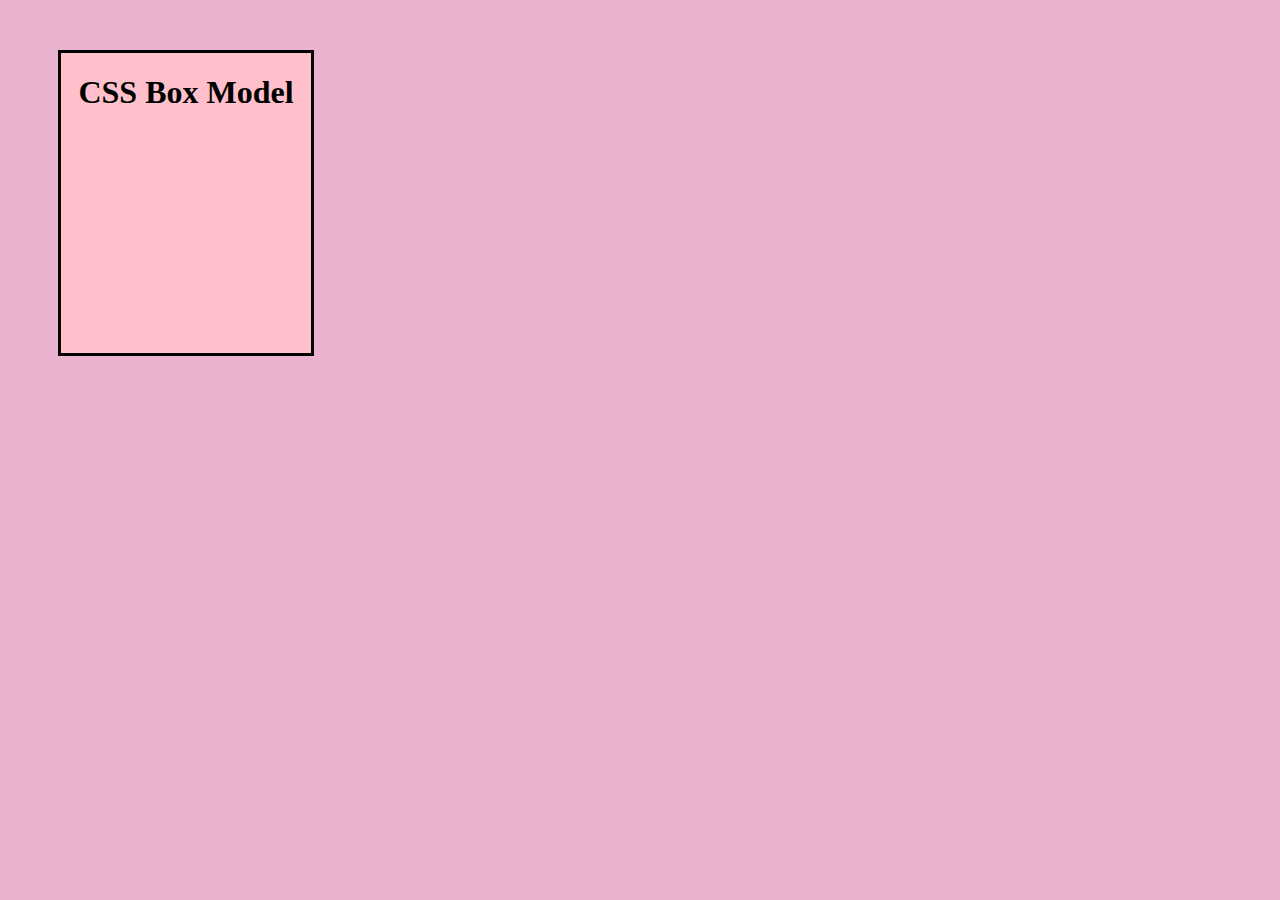
<file: index.html>
<!DOCTYPE html>
<html lang="en">
<head>
    <meta charset="UTF-8">
    <meta name="viewport" content="width=device-width, initial-scale=1.0">
    <title>Element Selector</title>
<link rel="stylesheet" href="style.css">
</head>
<body>
        <!-- <p>Hello world</p>
        <p>cse 24</p>
        <p class="jk"> Class element</p>
        <p id="m1">Ravi</p>
        <h1>pikachu</h1> -->
    <!-- <div>New Delhi</div> -->
     <div id="b1"><h1>CSS Box Model</h1></div>
</body>
</html>
</file>
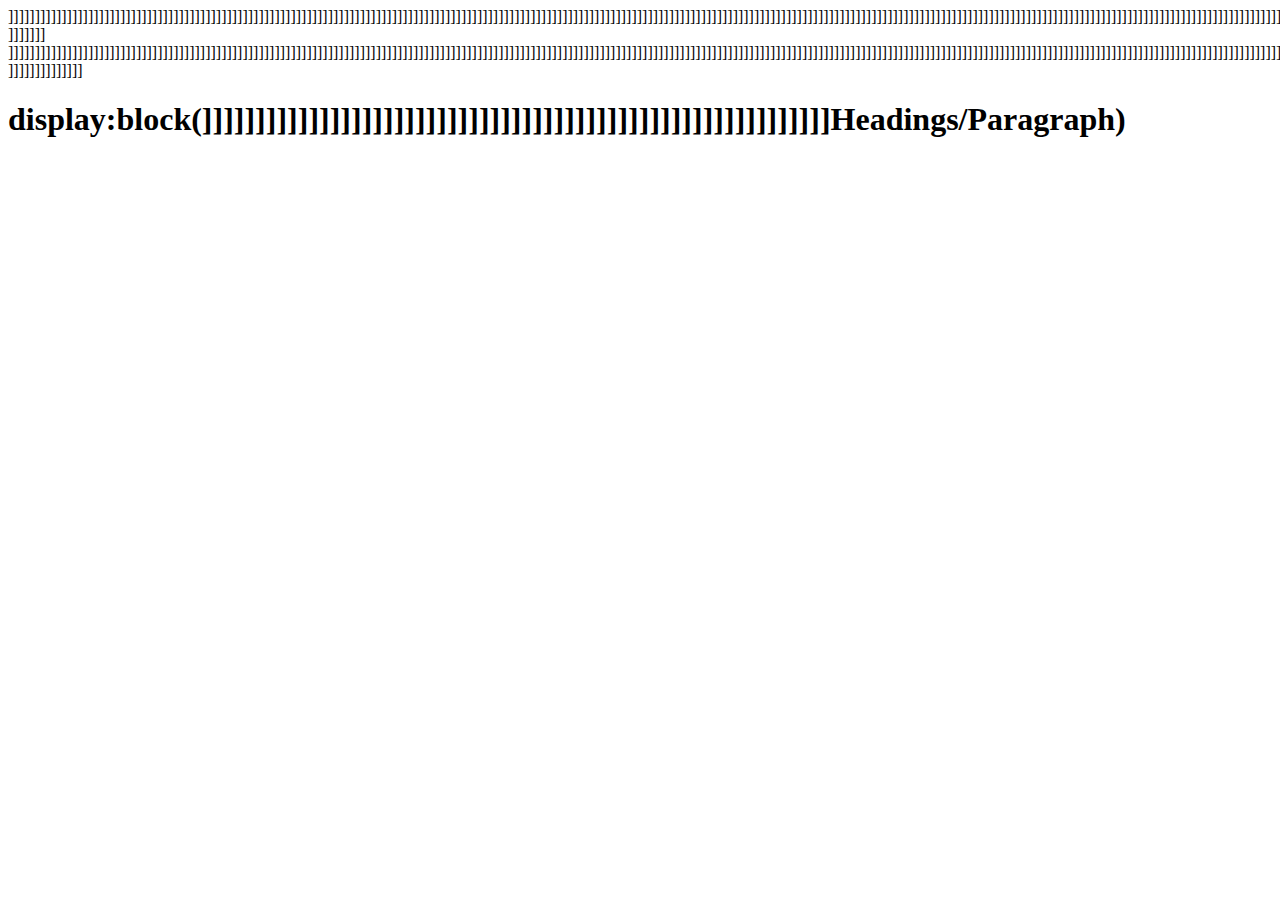
<file: assignment.html>
<!DOCTYPE html>
<html lang="en">
<head>
    <meta charset="UTF-8">
    <meta name="viewport" content="width=device-width, initial-scale=1.0">
    <link rel="stylesheet" href="#style2.css">
    <title>Document</title>
</head>
<body>
    <!--<p>Hello world</p>
    <p class="rp">Class elemennt</p>
    <div>Rishabh Patel</div>-->
    <!-- <div class="box1">CSS Box Model
        <div class="box">ABES Engg College Ghazibad</div>
    </div> -->]]]]]]]]]]]]]]]]]]]]]]]]]]]]]]]]]]]]]]]]]]]]]]]]]]]]]]]]]]]]]]]]]]]]]]]]]]]]]]]]]]]]]]]]]]]]]]]]]]]]]]]]]]]]]]]]]]]]]]]]]]]]]]]]]]]]]]]]]]]]]]]]]]]]]]]]]]]]]]]]]]]]]]]]]]]]]]]]]]]]]]]]]]]]]]]]]]]]]]]]]]]]]]]]]]]]]]]]]]]]]]]]]]]]]]]]]]]]]]]]]]]
    ]]]]]]]
    ]]]]]]]]]]]]]]]]]]]]]]]]]]]]]]]]]]]]]]]]]]]]]]]]]]]]]]]]]]]]]]]]]]]]]]]]]]]]]]]]]]]]]]]]]]]]]]]]]]]]]]]]]]]]]]]]]]]]]]]]]]]]]]]]]]]]]]]]]]]]]]]]]]]]]]]]]]]]]]]]]]]]]]]]]]]]]]]]]]]]]]]]]]]]]]]]]]]]]]]]]]]]]]]]]]]]]]]]]]]]]]]]]]]]]]]]]]]]]]]]]]]]]]]]]]]]]]]]]]]]]]]]]]]]]]]]]]]]]]]]]]]]]]]]]]]]]]]]]]]]]]]]
    <div class="m1">]]]]]]]]]]]]]]
        <h1>display:block(]]]]]]]]]]]]]]]]]]]]]]]]]]]]]]]]]]]]]]]]]]]]]]]]]]]]]]]]]]]Headings/Paragraph)</h1>
    </div>
</body>
</html>
</file>
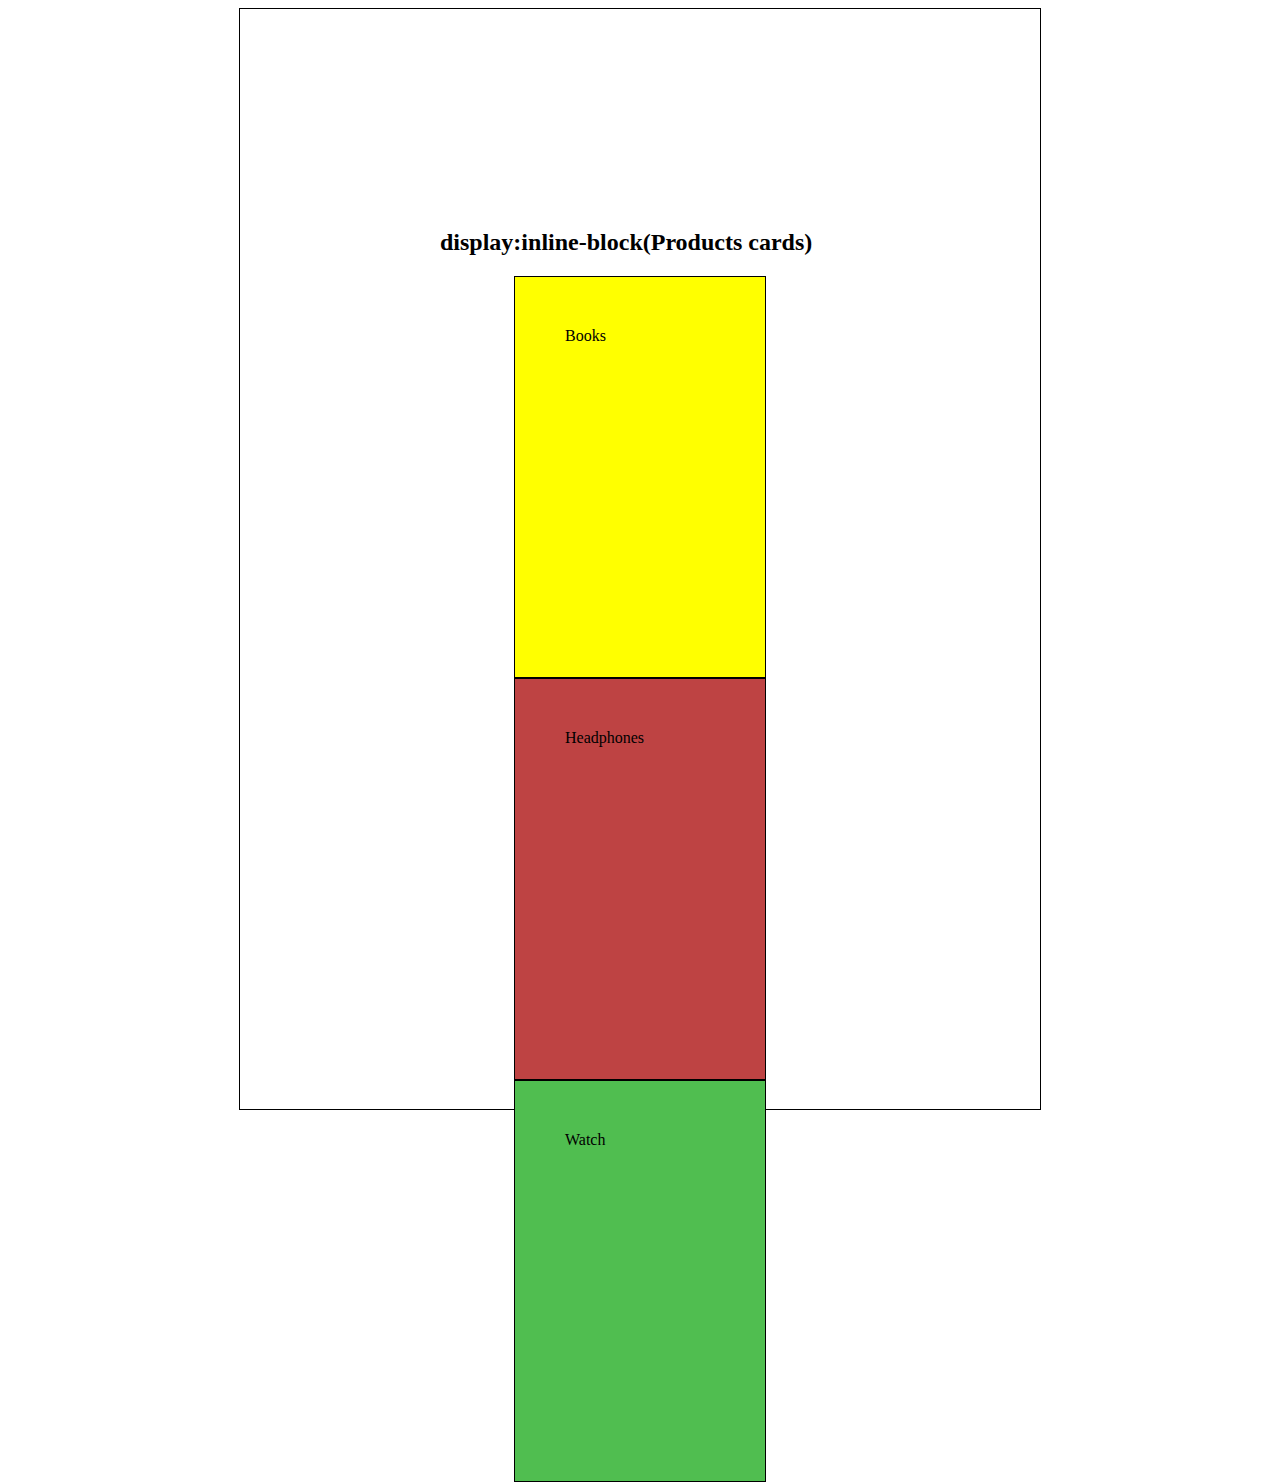
<file: div.html>
<!DOCTYPE html>
<html lang="en">
<head>
    <meta charset="UTF-8">
    <meta name="viewport" content="width=device-width, initial-scale=1.0">
    <title>Document</title>
    <style>
div{
border: 1px solid black;
margin: auto;
padding: 200px;
height: 700px;
width: 400px;
}
.box1{
    background-color: yellow;
    display: flex;
    width: 150px;
    height: 300px;
    margin: auto;
    padding: 50px;
}
.box2{
    background-color: rgb(190, 67, 67);
    display: flex;
    width: 150px;
    height: 300px;
    margin: auto;
    padding: 50px;
}
.box3{
    background-color: rgb(80, 190, 80);
    display: flex;
    width: 150px;
    height: 300px;
    margin: auto;
    padding: 50px;
}


   </style>
</head>
<body>
    <div>
        <h2>display:inline-block(Products cards)</b></h2>
    <div class="box box1"> Books</div>
    <div class="box box2">Headphones</div>
    <div class="box box3">Watch</div>
    </div>
    
</body>
</html>
</file>
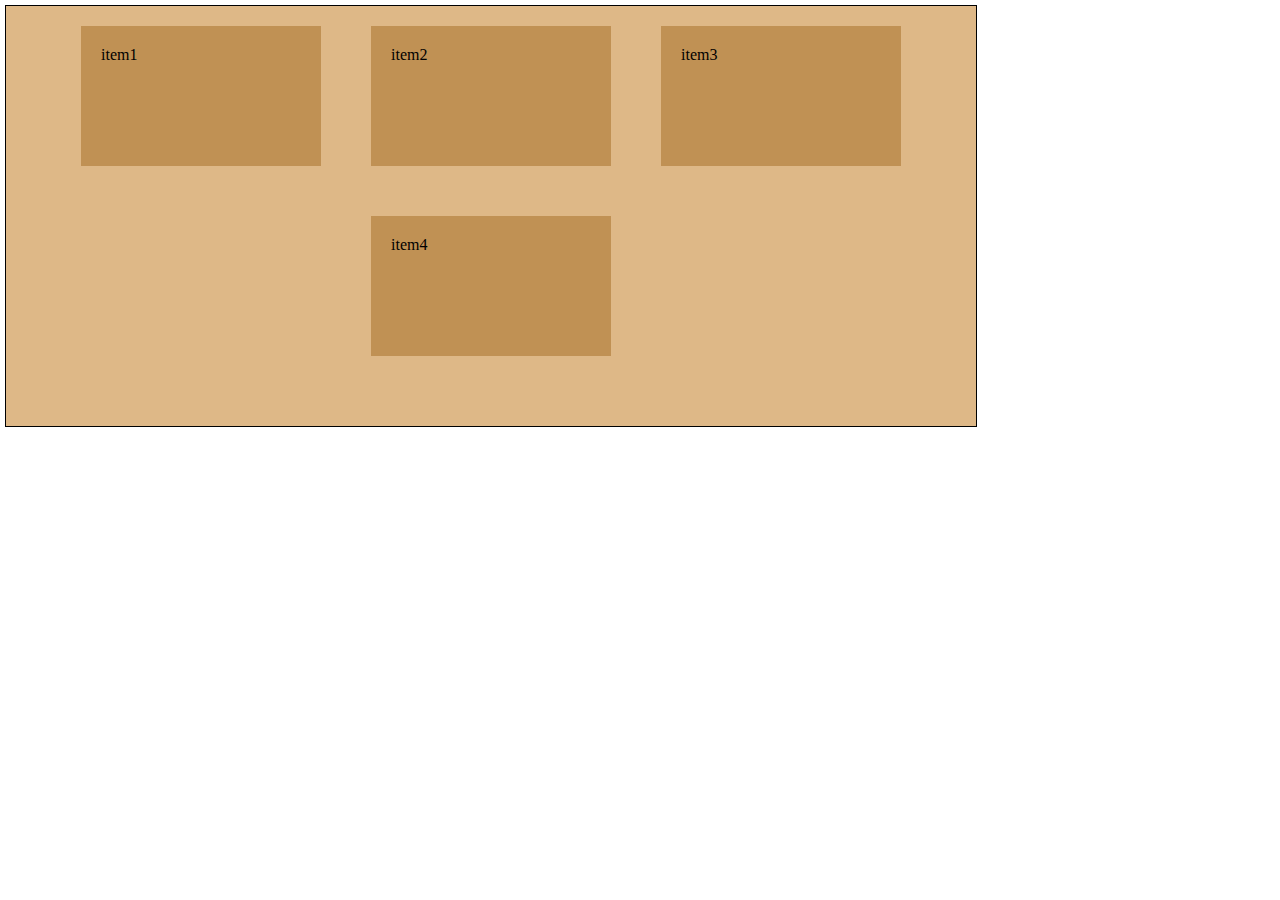
<file: flexbox.html>
<!DOCTYPE html>
<html lang="en">
<head>
    <meta charset="UTF-8">
    <meta name="viewport" content="width=device-width, initial-scale=1.0">
    <title>flexbox</title>
    <style>
        *{
            margin: 0;
            padding: 0;
        }
    .container{
 display: flex;
 background-color: burlywood;
 border: 1px solid #000000;
 padding: 10px;
 margin: 5px;
 height: 400px;
 width: 950px;
flex-wrap: wrap;
 justify-content: center;
 align-items: flex-end;
align-content: flex-start;
gap: 30px;
    }
    .item{
        background-color: rgb(192, 145, 84);
        height: 100px;
        width: 200px;
        padding: 20px;
        margin: 10px;
    }
    </style>
</head>
<body>
<div class="container">
    <div class="item">item1</div>
    <div class="item">item2</div>
    <div class="item">item3</div>
    <div class="item">item4</div>
</div>
</body>
</html>
</file>
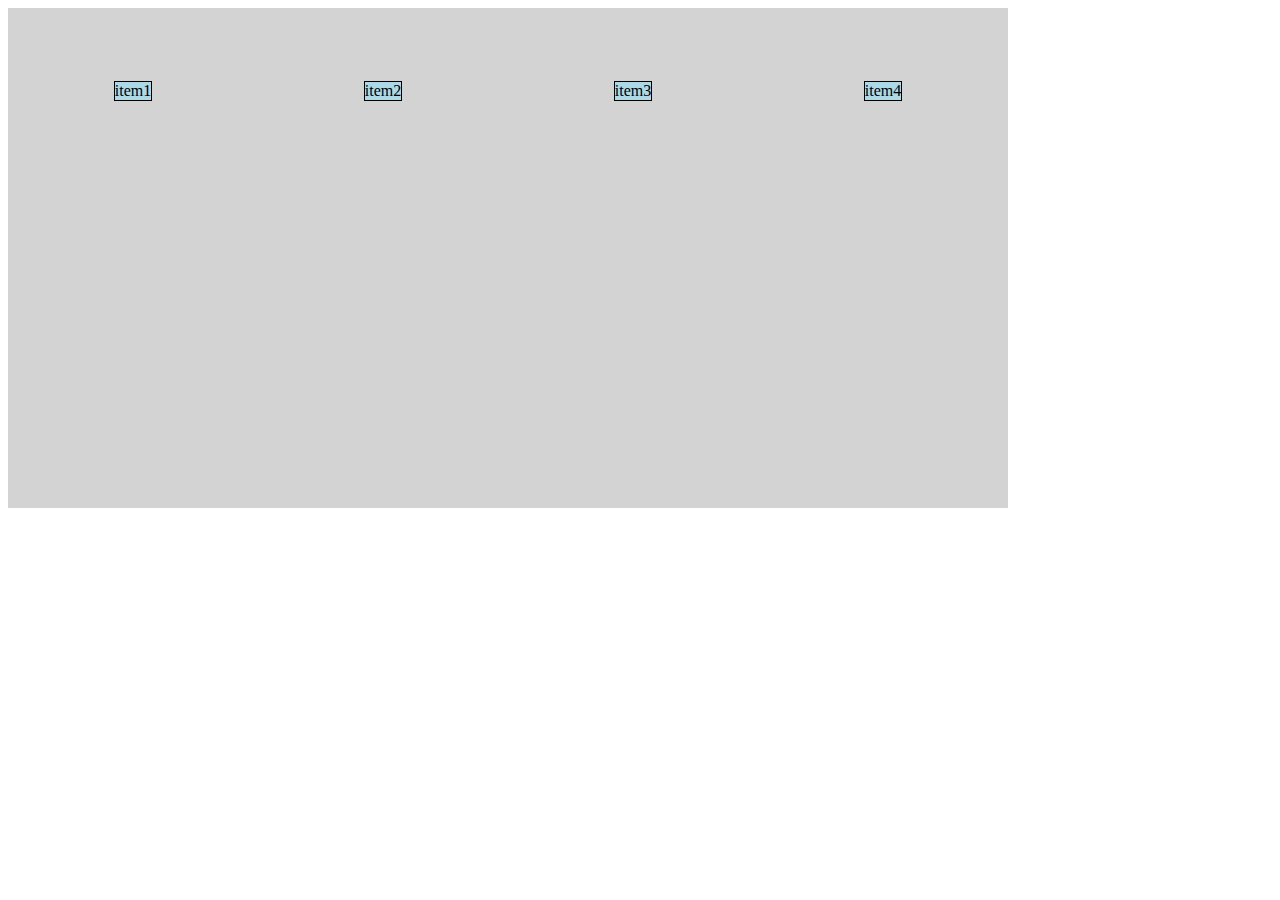
<file: gridcss.html>
<!DOCTYPE html>
<html lang="en">
<head>
    <meta charset="UTF-8">
    <meta name="viewport" content="width=device-width, initial-scale=1.0">
    <title>Grid</title>
   <style>
    .container {
    display: grid;
    height: 500px;
    width: 1000px;
    background-color: lightgrey;

grid-template-columns: 1fr 1fr 1fr 1fr;
/* grid-template-columns:250px 250px 250px 250px ; */
grid-template-rows: repeat(3 , 1fr);
/* grid-template-areas: "header header header header" "main main . sidebar" "footer footer footer footer"; */
/* justify-items: center;
align-items: start; */
place-items: center;
}


.item{
    border: 1px solid black;
    background-color: lightblue;
    /* height: 100px;
    width: 100px; */
    text-align: center; 
    align-content: center; 
}

/* .item1
{
    grid-area: header ; 
}





.item2
{
    grid-area:main ; 
}


.item3
{
    grid-area: sidebar; 
}


.item4
{
    grid-area:footer ; 
} */
   </style>
</head>
<body>

    <div class="container">
        <div class="item item1">item1</div>
        <div class="item item2">item2</div>
        <div class="item item3">item3</div>
        <div class="item item4">item4</div>


        </div>
    
</body>
</html>
</file>
<file: style.css>
p{
color: black;
background-color: bisque;
text-align: center;
font-size: 25px;
padding: 20px;
}
.jk{
    color: brown;
    background-color: cornsilk;
}
body{
    background-color: rgb(233, 179, 208);
}
#m1{
    color: lightpink;
}
h1{
    text-align: center;
}
div{
    height: 300px;
    width: 250px;
    background-color: pink;
    border: 3px solid black;
    margin: 50px;
}
.b1{
    height: 300px;
    width: 700px;
    background-color: rgb(192, 246, 255);
    border: 1px solid black;
    margin: 100px;
    padding: 100px;

}
</file>
